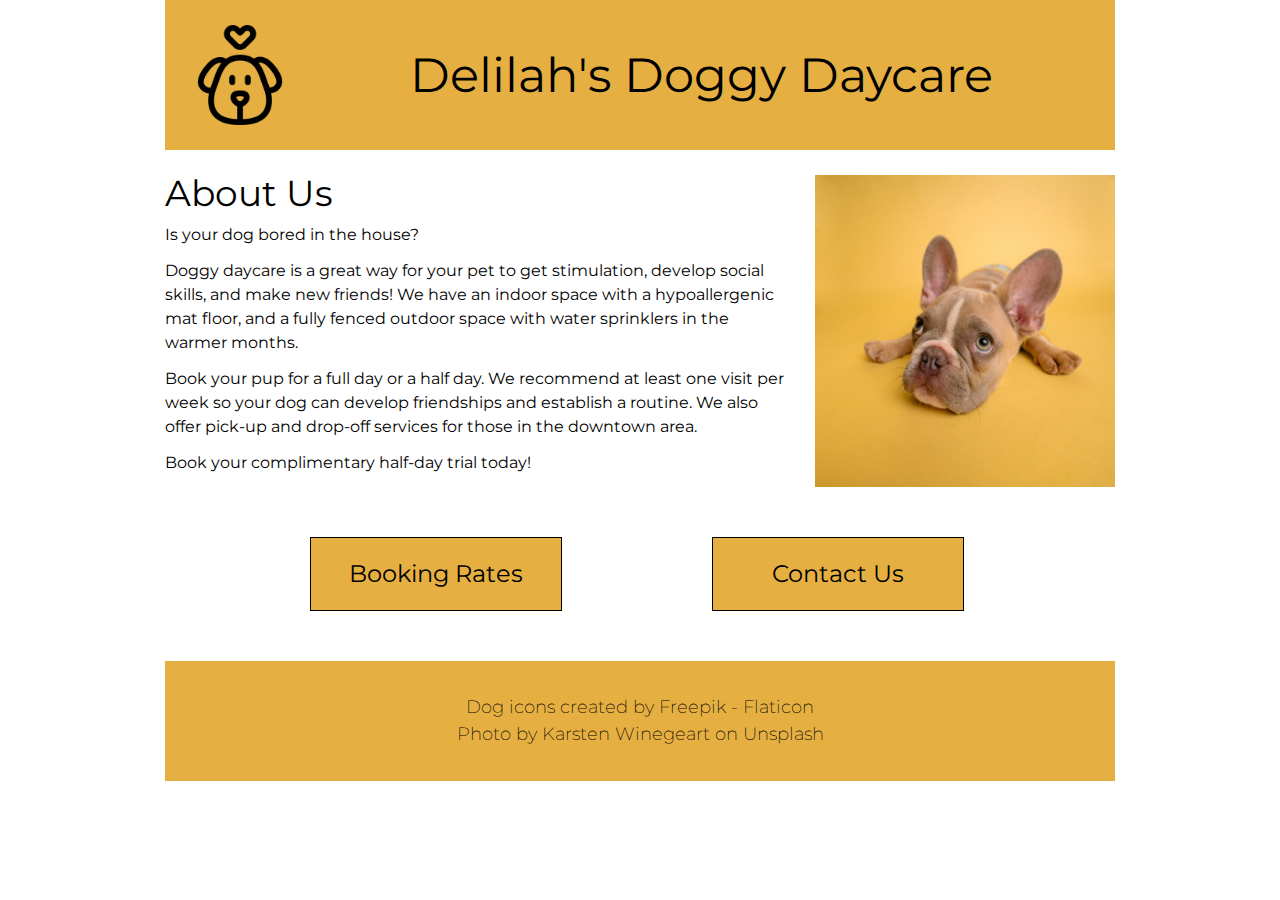
<file: index.html>
<!DOCTYPE html>
<html lang="en">

<head>
    <meta charset="UTF-8">
    <meta http-equiv="X-UA-Compatible" content="IE=edge">
    <meta name="viewport" content="width=device-width, initial-scale=1.0">
    <title>Delilah's Doggy Daycare - Home</title>
    <!-- style sheets -->
    <link rel="stylesheet" href="style/reset.css">
    <link rel="stylesheet" href="style/styles.css">
    <!-- fonts -->
    <link rel="preconnect" href="https://fonts.googleapis.com">
    <link rel="preconnect" href="https://fonts.gstatic.com" crossorigin>
    <link href="https://fonts.googleapis.com/css2?family=Montserrat:wght@200;400;600&display=swap" rel="stylesheet">
</head>

<body>
    <header>
        <a href="index.html" class="flex">
            <img id="dog_logo" src="images/dog.png" alt="outline of a dog's face with heart above it">
            <h1 id="title">Delilah's Doggy Daycare</h1>
        </a>
    </header>
    <main class=" index">
        <div class="flex">
            <section class="about-us">
                <h2>About Us</h2>
                <p>Is your dog bored in the house?</p>
                <p>Doggy daycare is a great way for your pet to get stimulation, develop social skills, and make
                    new
                    friends! We have an indoor space with a hypoallergenic mat floor, and a fully fenced outdoor
                    space
                    with water sprinklers in the warmer months.</p>
                <p>Book your pup for a full day or a half day. We recommend at least one visit per week so your
                    dog can
                    develop friendships and establish a routine. We also offer pick-up and drop-off services for
                    those
                    in the downtown area.</p>
                <p>Book your complimentary half-day trial today!</p>
            </section>
            <img src="images/dog-yellow-background.jpg"
                alt="french bulldog puppy with large ears looking sad on mustard yellow background">
        </div>
        <div class="flex" style="margin-left: 70px;">
            <a class="fake-button large-text" href="pages/booking.html">Booking Rates</a>
            <a class="fake-button large-text" href="pages/contact.html">Contact Us</a>
        </div>
    </main>
    <footer>
        <p>Dog icons created by <a href="https://www.flaticon.com/free-icons/dog" title="dog icons">Freepik
                -
                Flaticon</a></p>
        <p>Photo by <a href="https://unsplash.com/photos/NE0XGVKTmcA">Karsten Winegeart</a> on Unsplash</p>
    </footer>
</body>

</html>
</file>
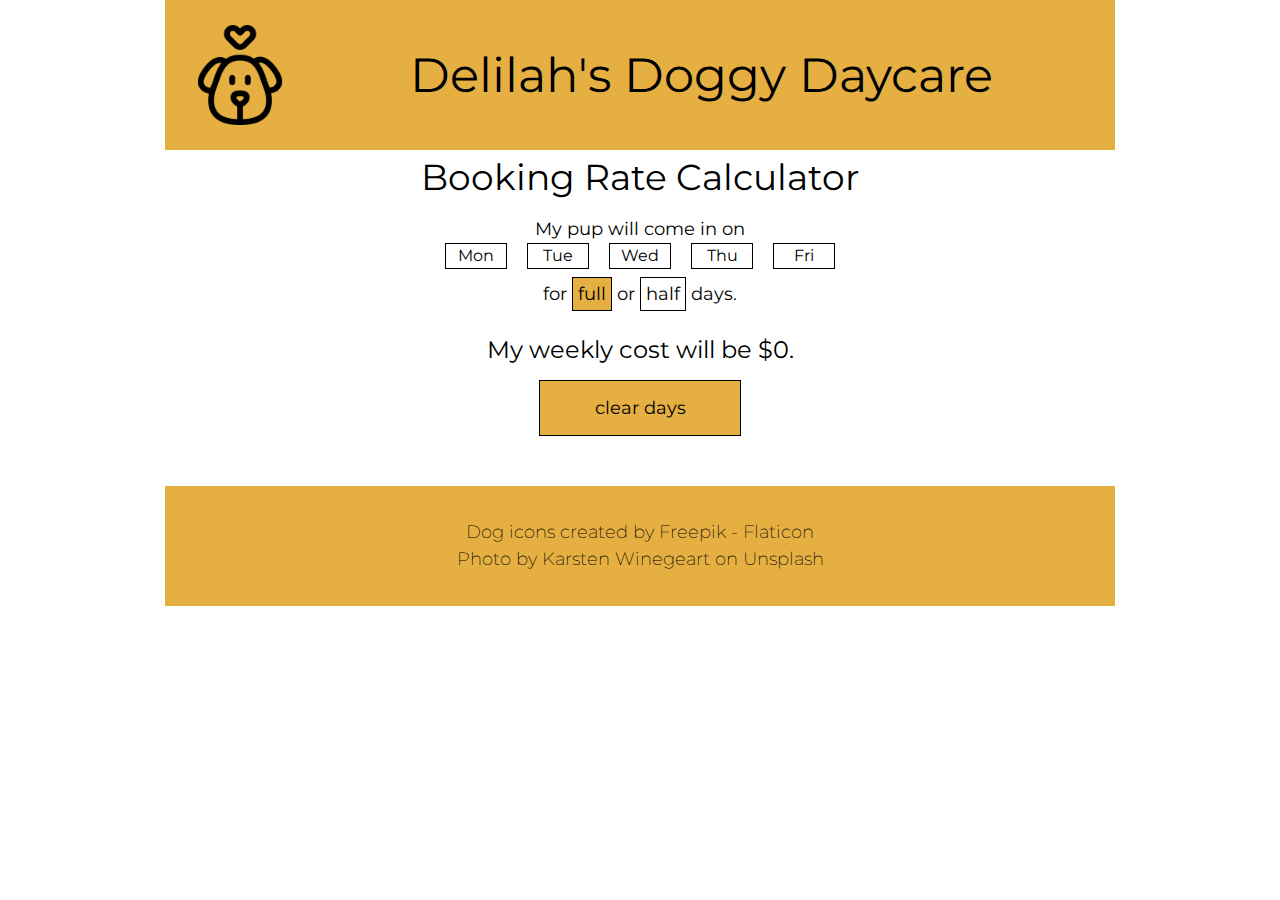
<file: pages/booking.html>
<!DOCTYPE html>
<html lang="en">

<head>
    <meta charset="UTF-8">
    <meta http-equiv="X-UA-Compatible" content="IE=edge">
    <meta name="viewport" content="width=device-width, initial-scale=1.0">
    <title>Delilah's Doggy Daycare - Booking Rates</title>
    <!-- style sheets -->
    <link rel="stylesheet" href="../style/reset.css">
    <link rel="stylesheet" href="../style/styles.css">
    <!-- fonts -->
    <link rel="preconnect" href="https://fonts.googleapis.com">
    <link rel="preconnect" href="https://fonts.gstatic.com" crossorigin>
    <link href="https://fonts.googleapis.com/css2?family=Montserrat:wght@200;400;600&display=swap" rel="stylesheet">
</head>

<body>
    <header>
        <a href="../index.html" class="flex">
            <img id="dog_logo" src="../images/dog.png" alt="outline of a dog's face with heart above it">
            <h1>Delilah's Doggy Daycare</h1>
        </a>
    </header>
    <main class="booking-page">
        <h2>Booking Rate Calculator</h2>
        <p>My pup will come in on</p>
        <ul class="flex day-selector">
            <li class="blue-hover" id="monday">Mon</li>
            <li class="blue-hover" id="tuesday">Tue</li>
            <li class="blue-hover" id="wednesday">Wed</li>
            <li class="blue-hover" id="thursday">Thu</li>
            <li class="blue-hover" id="friday">Fri</li>
        </ul>
        <p>for <span class="clicked small-button blue-hover" id="full">full</span> or <span
                class="small-button blue-hover" id="half">half</span> days.</p>
        <p class="top-margin large-text">My weekly cost will be $<span id="calculated-cost">0</span>.</p>
        <p class="fake-button blue-hover" id="clear-button">clear days</p>
    </main>
    <footer>
        <p>Dog icons created by <a href="https://www.flaticon.com/free-icons/dog" title="dog
                    icons">Freepik -
                Flaticon</a></p>
        <p>Photo by <a href="https://unsplash.com/photos/NE0XGVKTmcA">Karsten
                Winegeart</a> on Unsplash</p>
    </footer>
    <script src="../scripts/booking.js"></script>
</body>

</html>
</file>
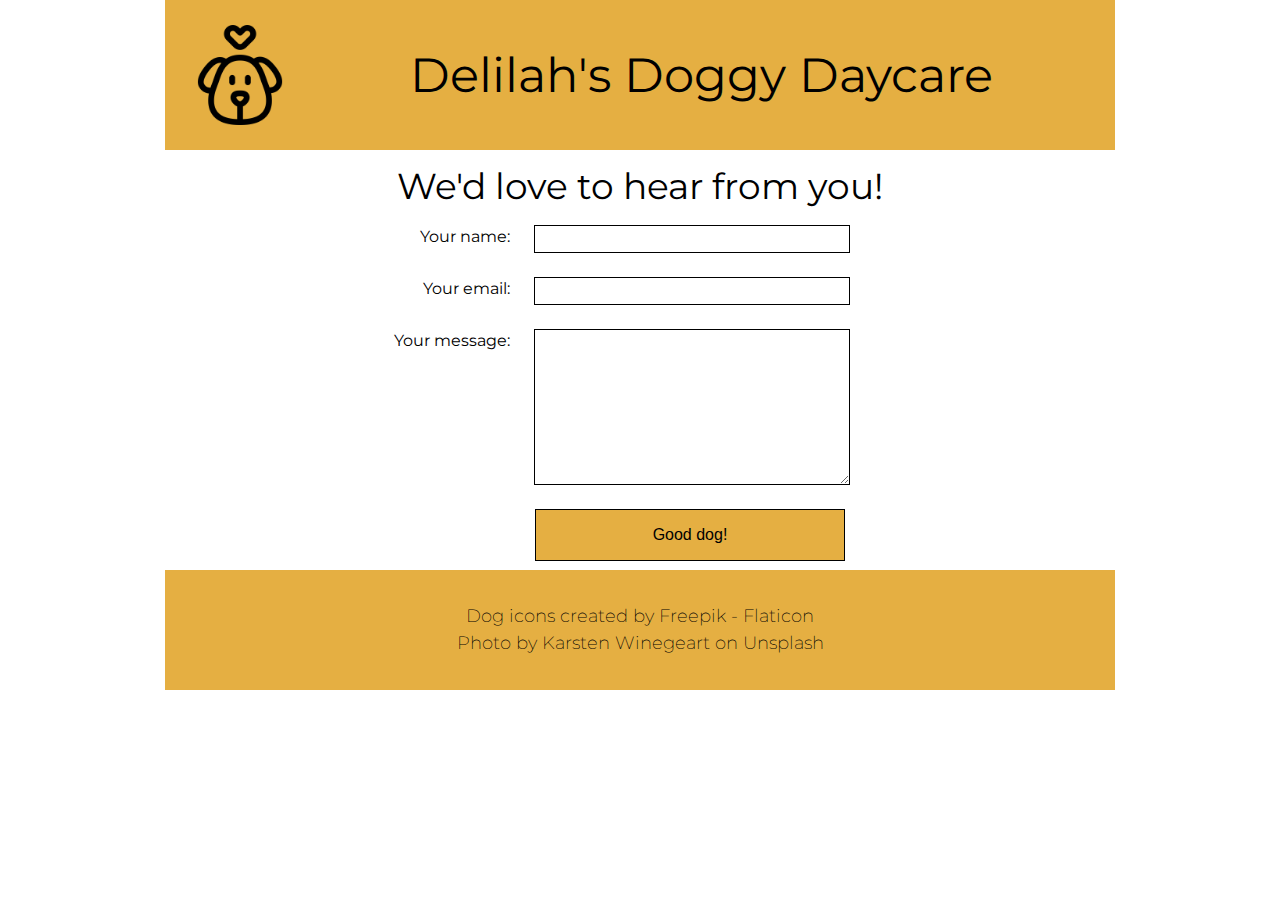
<file: pages/contact.html>
<!DOCTYPE html>
<html lang="en">

<head>
    <meta charset="UTF-8">
    <meta http-equiv="X-UA-Compatible" content="IE=edge">
    <meta name="viewport" content="width=device-width, initial-scale=1.0">
    <title>Delilah's Doggy Daycare - Contact Us</title>
    <!-- style sheets -->
    <link rel="stylesheet" href="../style/reset.css">
    <link rel="stylesheet" href="../style/styles.css">
    <!-- fonts -->
    <link rel="preconnect" href="https://fonts.googleapis.com">
    <link rel="preconnect" href="https://fonts.gstatic.com" crossorigin>
    <link href="https://fonts.googleapis.com/css2?family=Montserrat:wght@200;400;600&display=swap" rel="stylesheet">
</head>

<body>
    <header>
        <a href="../index.html" class="flex">
            <img id="dog_logo" src="../images/dog.png" alt="outline of a dog's face with heart above it">
            <h1>Delilah's Doggy Daycare</h1>
        </a>
    </header>
    <main class="contact" id="contact-page">
        <h2>We'd love to hear from you!</h2>
        <form>
            <div class="flex">
                <label for="user-name">Your name:</label>
                <input type="text" id="user-name">
            </div>
            <div class="flex">
                <label for="user-email">Your email:</label>
                <input type="email" id="user-email">
            </div>
            <div class="flex">
                <label for="user-message">Your message:</label>
                <textarea id="user-message"></textarea>
            </div>
            <button class="fake-button blue-hover" type="submit" id="submit-button">Good dog!</button>
        </form>
    </main>
    <footer>
        <p>Dog icons created by <a href="https://www.flaticon.com/free-icons/dog" title="dog icons">Freepik -
                Flaticon</a></p>
        <p>Photo by <a href="https://unsplash.com/photos/NE0XGVKTmcA">Karsten Winegeart</a> on Unsplash</p>
    </footer>
    <script src="../scripts/contact.js"></script>
</body>

</html>
</file>
<file: style/styles.css>
/************* your name: 

INSTRUCTIONS:
Comments starting with TO-DO have been included in this file to describe the needed styling: please translate these to the appropriate CSS declarations. 

Comments starting with TO-DO may be left in for reference or removed entirely: all other comments should be left as-is for ease of review.

You are discouraged from changing any provided CSS.

***** colour palette: *****
- mustard yellow (used for header, footer, and buttons): #E5AF42
- cornflower blue (used for hover states): #4278e5
*/


/************* site defaults *************/
body {
    width: 950px;
    margin: 0 auto;
    font-family: 'Montserrat', sans-serif;
    line-height: 1.5;
}

/* TO DO: all elements with the .flex class applied are to be made into flex-box containers. */
.flex {
    display: flex;
}



/************* site-wide text styling *************/

/* TO DO:
    - first-level headings are size 48px, centered vertically and horizontally in the available space.
    - 2nd-level headings have a font size of 36px, and 12px of space below.
    - any element with the .large-text class has a font size of 24px.
    - any element with the .fake-button class will have a background colour of mustard yellow (see colour palette above), be center aligned, with a line-height of 3 and a solid black border that is 1px wide.
    - all anchors will have the underline removed and be black in colour. all anchors in the main and footer sections will be underlined in their hover-state.
    - the hover-state of .fake-button and .blue-hover elements will:
        - add an underline, 
        - set the background-colour to cornflower blue (see colour palette above),
        - change the text colour to white, and 
        - change the cursor to pointer.
*/

h1 {
    font-size: 48px;
    text-align: center;
    display: flex;
    justify-content: center;
    align-items: center;
}

h2 {
    font-size: 36px;
    padding-bottom: 12px;
}

.large-text {
    font-size: 24px;
}

.fake-button {
    background-color: #E5AF42;
    display: flex;
    justify-content: center;
    align-items: center;
    line-height: 3;
    border: 1px solid black;
}

a {
    text-decoration: none;
    color: black;
}

main a:hover,
footer a:hover {
    text-decoration: underline;
    color: black;
}

.fake-button:hover,
.blue-hover:hover {
    text-decoration: underline;
    background-color: cornflowerblue;
    color: white;
    cursor: pointer;
}

/************* header/footer styling *************/

/* TO DO:
    - the header and footer will be the same mustard-yellow as the buttons.
    - the header is 150px tall.
    - the header image is 100px wide and tall with 25px of space above, below, and on its left, and the top-level heading is centered in the remaining width.
    - there will be 25px of space between the header and main, and 50px of space between main and footer.
    - the footer will be 60px tall, have a font-weight of 200, and the text within will be centered vertically and horizontally.
*/
header,
footer {
    background-color: #E5AF42;
}

header a {
    height: 150px;
    display: flex;
    flex-direction: row;
    column-gap: 120px;
}

#dog_logo {
    width: 100px;
    height: 100px;
    margin: 25px 0 25px 25px;
}

main {
    flex-direction: column;
    margin-top: 25px;
    margin-bottom: 50px;
}

footer {
    height: 120px;
    font-weight: 200;
    display: flex;
    flex-direction: column;
    justify-content: center;
    align-items: center;
}

/************* index page *************/

/* TO-DO: 
    - this is a 2-column layout: text on the left, and an image on the right. The image will be 300px wide, with 25px between it and the text column, which takes up the remaining space. The image will also have 50px of space below.
    - the h2 on this page will have a line-height equal to the font size.
    - each paragraph on this page will have 12px of space beneath it.
    - each fake-button on this page will be 250px wide with 150px of space between them.
    - the pair of fake-buttons will be centered on the page. HINT: can calculate the required margin to make them appear to be centered.
*/
.about-us {
    margin-bottom: 50px;
}

.flex img {
    width: 300px;
    margin: 0px 0px 50px 25px;
}

.about-us h2 {
    line-height: 36px;
}

.about-us p {
    font-size: 16px;
    margin-bottom: 12px;
}

.fake-button {
    display: flex;
    justify-content: center;
    align-items: center;
    width: 250px;
    margin-top: 150px;
    margin: 0 75px;
}

/************* bookings page *************/

/* TO-DO:
    - the contents of the booking-page will be 600px wide, and all content centered within the available space.
    - text will have a size of 18px.
    - there will be 12px of space below the day-selectors, and 20px of space between each list item. List items are 60px wide.
    - List items & the small-button elements will have a solid black border that is 1px wide. Small-buttons will also have 5px of space between the border and the content.
    - items tagged with .top-margin will have 24 px of space above, and 12px of space below.
    - the "clear days" button will be 200px wide.
    - any element tagged with the .clicked class will turn mustard yellow. **This will be very important for your JavaScript.**
    - all items within the page will be centered within their available space.
*/

.booking-page {
    width: 600px;
    display: flex;
    justify-content: center;
    align-items: center;
    margin: 0 auto;
    text-align: center;
}

p {
    font-size: 18px;
}

.day-selector {
    margin-bottom: 12px;
}

li.blue-hover {
    margin: 0 10px;
    width: 60px;
}

.blue-hover,
.small-button {
    border: 1px solid black;
}

.small-button {
    padding: 5px;
}

.top-margin {
    margin: 24px 0 12px 0;
}

#clear-button {
    width: 200px;
    margin-bottom: 50px;
}

.clicked {
    background-color: #E5AF42;
}

/************* contact page *************/
/* TO DO:
    - the main section of the .contact page will be 420px tall, and centered.
    - the contents will be 2 columns: the labels column is 150px wide and right-aligned, and the input column is 300px wide. There will be 24px of space between the columns, and the pair of columns will be centered on the page.
    - the textarea element will be 150px tall.
    - all form input, textarea, and and button elements will have the same font as the rest of the page, a line-height of 24px, a font-size of 16px, and the same border as other buttons on the site. There will be 24px of space below each of these elements.
    - the edges of the button will line up exactly with the text-area element. HINT: time for some math!
*/

.contact {
    display: flex;
    height: 420px;
    margin: 0 auto;
    text-align: end;
    flex-direction: column;
    justify-content: center;
    align-items: center;
}

label {
    width: 150px;
    margin-right: 24px;
}

input {
    width: 310px;
}

textarea {
    height: 150px;
    width: 310px;
}

input,
textarea,
button {
    line-height: 24px;
    font-size: 16px;
    border: 1px solid black;
    margin-bottom: 24px;
}

#submit-button {
    position: relative;
    margin-left: 175px;
    width: 310px;
}
</file>
